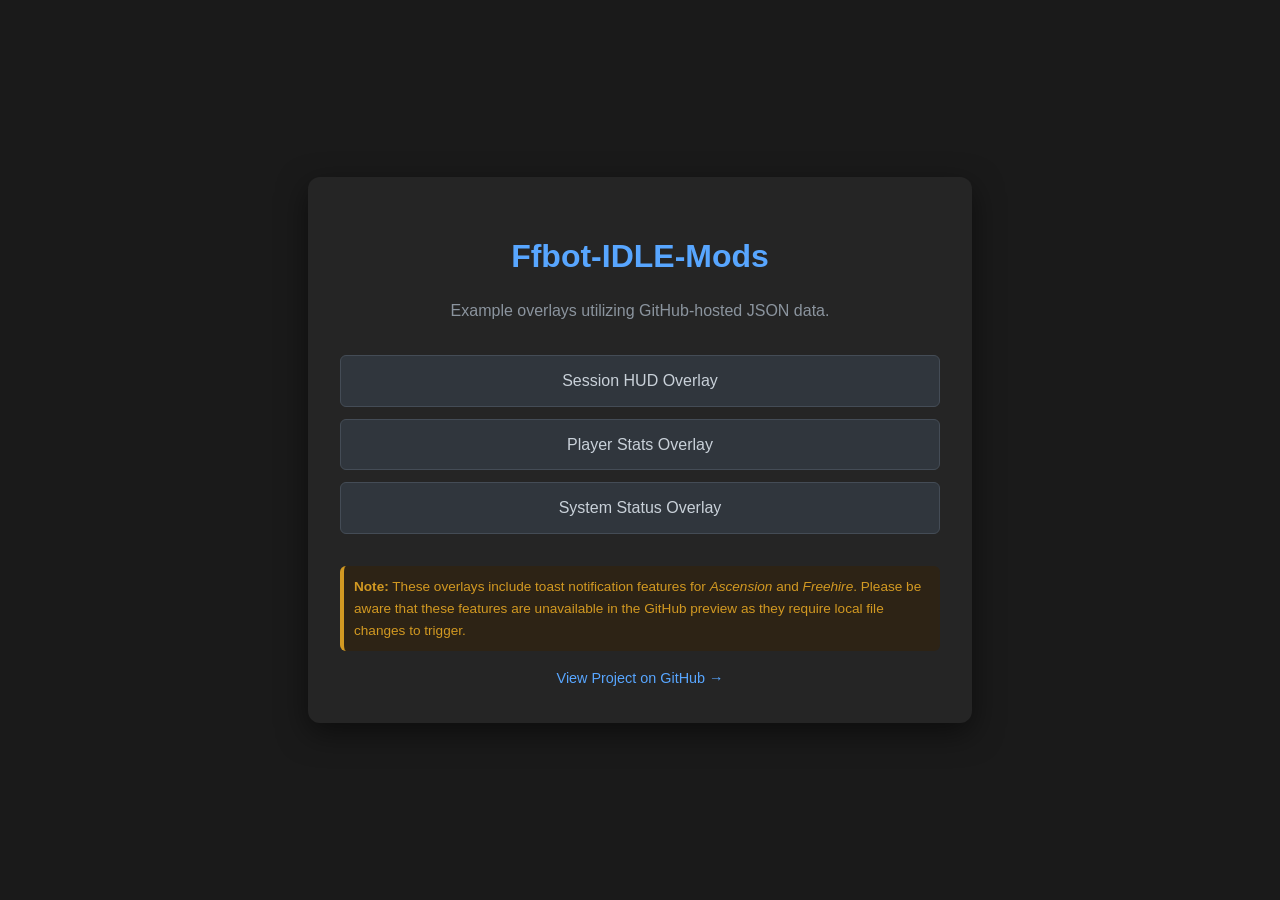
<file: Index.html>
<!DOCTYPE html>
<html lang="en">
<head>
    <meta charset="UTF-8">
    <meta name="viewport" content="width=device-width, initial-scale=1.0">
    <title>Ffbot-IDLE-Mods | Overlays</title>
    <style>
        body {
            font-family: 'Segoe UI', Tahoma, Geneva, Verdana, sans-serif;
            background-color: #1a1a1a;
            color: #e0e0e0;
            line-height: 1.6;
            display: flex;
            justify-content: center;
            align-items: center;
            min-height: 100vh;
            margin: 0;
        }
        .container {
            max-width: 600px;
            background: #252525;
            padding: 2rem;
            border-radius: 12px;
            box-shadow: 0 10px 30px rgba(0,0,0,0.5);
            text-align: center;
        }
        h1 { color: #58a6ff; margin-bottom: 0.5rem; }
        p { color: #8b949e; }
        .links-container {
            display: flex;
            flex-direction: column;
            gap: 12px;
            margin: 2rem 0;
        }
        .overlay-link {
            background: #30363d;
            color: #c9d1d9;
            text-decoration: none;
            padding: 12px;
            border-radius: 6px;
            border: 1px solid #444c56;
            transition: all 0.2s;
        }
        .overlay-link:hover {
            background: #58a6ff;
            color: #ffffff;
            border-color: #58a6ff;
        }
        .repo-link {
            display: inline-block;
            margin-top: 1rem;
            color: #58a6ff;
            text-decoration: none;
            font-size: 0.9rem;
        }
        .repo-link:hover { text-decoration: underline; }
        .note {
            font-size: 0.85rem;
            background: #2d2315;
            color: #d29922;
            padding: 10px;
            border-radius: 6px;
            border-left: 4px solid #d29922;
            text-align: left;
            margin-top: 1.5rem;
        }
    </style>
</head>
<body>

<div class="container">
    <h1>Ffbot-IDLE-Mods</h1>
    <p>Example overlays utilizing GitHub-hosted JSON data.</p>

    <div class="links-container">
        <a href="session-hud.html" class="overlay-link">Session HUD Overlay</a>
        <a href="player-stats.html" class="overlay-link">Player Stats Overlay</a>
        <a href="status.html" class="overlay-link">System Status Overlay</a>
    </div>

    <div class="note">
        <strong>Note:</strong> These overlays include toast notification features for <em>Ascension</em> and <em>Freehire</em>. Please be aware that these features are unavailable in the GitHub preview as they require local file changes to trigger.
    </div>

    <a href="https://github.com/Enzemo/Ffbot-IDLE-Mods/" class="repo-link">
        View Project on GitHub →
    </a>
</div>

</body>
</html>
</file>
